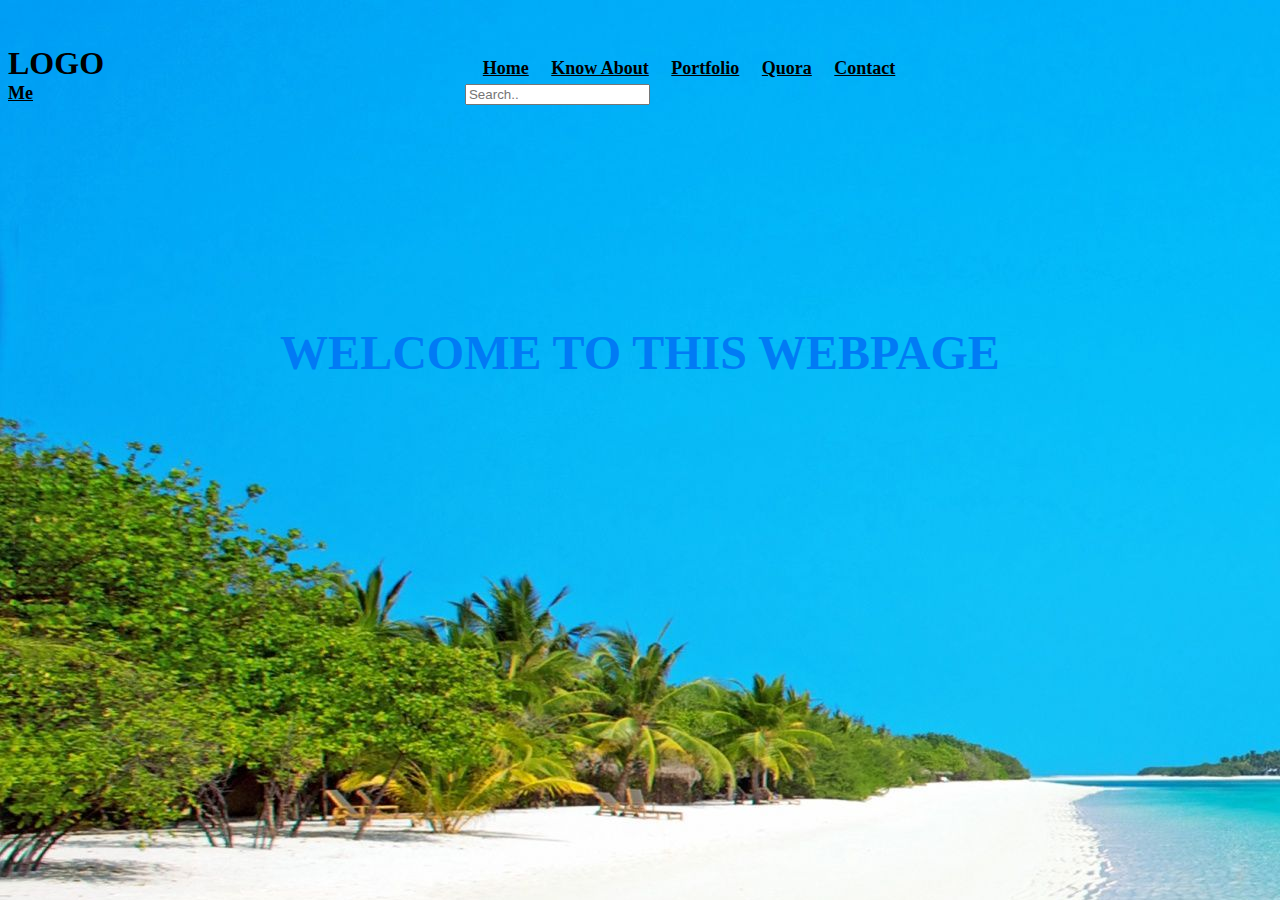
<file: BASIC HTML WEBPAGE/index.html>
<!DOCTYPE html>
<html lang="en">
<head>
	<meta charset="utf-8">
	
</head>
<body background="TPP.jpg" link="#000" alink="#017bf5" vlink="#000">
	<br />
	<h3 align="full">
		<font face="Lato" size="6">LOGO</font>
		&nbsp;&nbsp;&nbsp;&nbsp;&nbsp;&nbsp;&nbsp;&nbsp;&nbsp;&nbsp;&nbsp;&nbsp;&nbsp;&nbsp;&nbsp;&nbsp;&nbsp;&nbsp;&nbsp;
		&nbsp;&nbsp;&nbsp;&nbsp;&nbsp;&nbsp;&nbsp;&nbsp;&nbsp;&nbsp;&nbsp;&nbsp;&nbsp;&nbsp;&nbsp;&nbsp;&nbsp;&nbsp;&nbsp;
		&nbsp;&nbsp;&nbsp;&nbsp;&nbsp;&nbsp;&nbsp;&nbsp;&nbsp;&nbsp;&nbsp;&nbsp;&nbsp;&nbsp;&nbsp;&nbsp;&nbsp;&nbsp;&nbsp;
		&nbsp;&nbsp;&nbsp;&nbsp;&nbsp;&nbsp;&nbsp;&nbsp;&nbsp;&nbsp;&nbsp;&nbsp;&nbsp;&nbsp;&nbsp;&nbsp;&nbsp;&nbsp;&nbsp;
		<font face="cinzel" size="4">
			<a href="#">Home</a>&nbsp;&nbsp;&nbsp;&nbsp;
			<a href="#">Know About</a>&nbsp;&nbsp;&nbsp;&nbsp;
			<a href="#">Portfolio</a>&nbsp;&nbsp;&nbsp;&nbsp;
			<a href="#">Quora</a>&nbsp;&nbsp;&nbsp;&nbsp;
			<a href="#">Contact Me</a>&nbsp;&nbsp;&nbsp;&nbsp;&nbsp;&nbsp;&nbsp;&nbsp;&nbsp;&nbsp;&nbsp;&nbsp;&nbsp;&nbsp;&nbsp;&nbsp;&nbsp;&nbsp;&nbsp;&nbsp;&nbsp;&nbsp;&nbsp;&nbsp;&nbsp;&nbsp;&nbsp;&nbsp;&nbsp;&nbsp;&nbsp;&nbsp;&nbsp;&nbsp;&nbsp;&nbsp;&nbsp;&nbsp;&nbsp;&nbsp;&nbsp;&nbsp;&nbsp;&nbsp;&nbsp;&nbsp;&nbsp;&nbsp;&nbsp;&nbsp;&nbsp;&nbsp;&nbsp;&nbsp;&nbsp;&nbsp;&nbsp;&nbsp;&nbsp;&nbsp;&nbsp;&nbsp;&nbsp;&nbsp;&nbsp;&nbsp;&nbsp;&nbsp;&nbsp;&nbsp;&nbsp;&nbsp;&nbsp;&nbsp;&nbsp;&nbsp;&nbsp;&nbsp;&nbsp;&nbsp;&nbsp;&nbsp;&nbsp;&nbsp;&nbsp;&nbsp;&nbsp;&nbsp;&nbsp;&nbsp;&nbsp;&nbsp;&nbsp;&nbsp;&nbsp;
			<input type="text" placeholder="Search..">
		</font>
	</h3>
	<br /><br /><br /><br /><br /><br /><br /><br /><br /><br />
	<h1 align="center">
		<font face="Lato" color="#017bf5" size="7">
			WELCOME TO THIS WEBPAGE
		</font>
	</h1>
	<br />
</body>
</html>
</file>
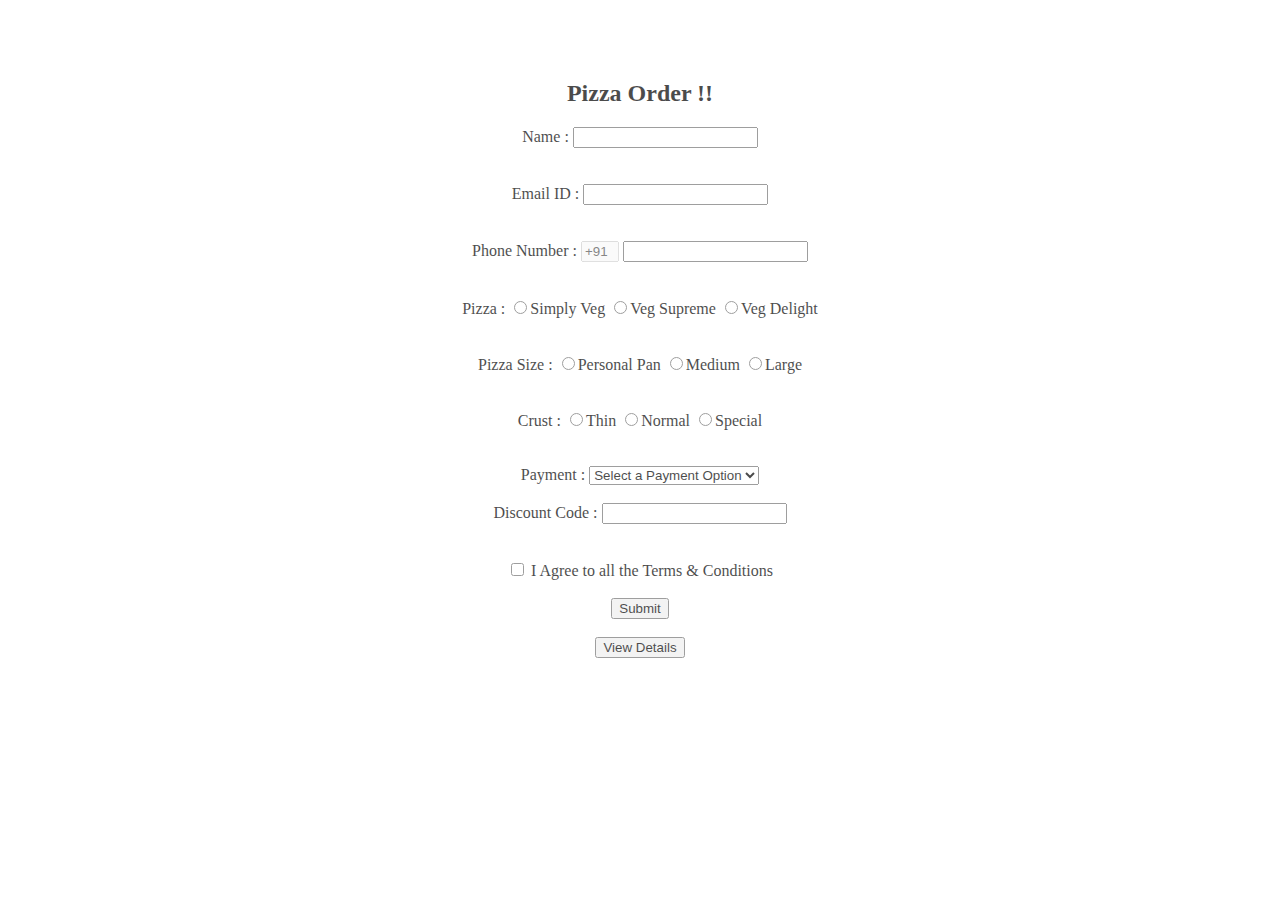
<file: PIZZA DELIVERY FORM/index.html>
<!DOCTYPE html>
<html lang="en">
<head>
    <meta charset="UTF-8">
    <meta http-equiv="X-UA-Compatible" content="IE=edge">
    <link rel="stylesheet" href="style.css">
    <meta name="viewport" content="width=device-width, initial-scale=1.0">
    <title>Registration Form with Validation</title>
</head>
<body>  

    <div class="content">
    <h2> Pizza Order !!</h2>
    <form>
        
    <div class="first">
        <div class="name" >
            <label for="Name">Name :</label>
            <input name="name" type="text" id ="name" required>
        </div>
    <br><br>

    <div class="email">
        <label for="email">Email ID :</label>
        <input name="email" type="email" id="email" required>
    </div><br><br>

    <div class="phNo">

        <label for="phNo">Phone Number :</label>
        <input name="91" value="+91" disabled id="code">
        <input id="phone" name="phoneNo" type="number" required>

    </div><br><br>
    </div>

    <div class="pizza"  >
    <label for="pizza">Pizza :</label>
    <input type="radio" name="same" value="Simply Veg" >Simply Veg
    <input type="radio" name="same" value="Veg Supreme">Veg Supreme
    <input type="radio" name="same" value="Veg Delight">Veg Delight
    </div>
    <br><br>

    <div class="pizzaSize"  >
        <label for="psize">Pizza Size :</label>
        <input type="radio" name="same2" value="Personal Pan">Personal Pan
        <input type="radio" name="same2" value="Medium">Medium
        <input type="radio" name="same2" value="Large">Large
    </div>
    <br><br>

    <div class="crust"  >
        <label value="">Crust :</label>
        <input type="radio" name="same3" value="Thin">Thin
        <input type="radio" name="same3" value="Normal">Normal
        <input type="radio" name="same3" value="Special">Special
    </div>
    <br><br>

<label value="">Payment :</label>
    <select name="payment" id="payment"  required>
        <option value="">Select a Payment Option</option>
        <option value="cod">Cash On Delivery</option>
        <option value="Credit">Credit Card</option>
        <option value="Debit">Debit Card</option>
        <option value="Paytm">Paytm</option>

    </select>
    <br><br>

    <div class="discount">
        <label for="discount">Discount Code :</label>
        <input name="discount" type="text" id="discount">
    </div>
<br><br>

<input type="checkbox" id="agree" value="agree" required>
I Agree to all the <strong>Terms & Conditions</strong>


<br><br>



<button type="submit" id="btn">Submit</button>
    
</form>
<br>
<button onclick="viewDetails()">View Details</button>
<p id="view"></p>

    <script src="script.js"></script>
</div>
</body>
</html>
</file>
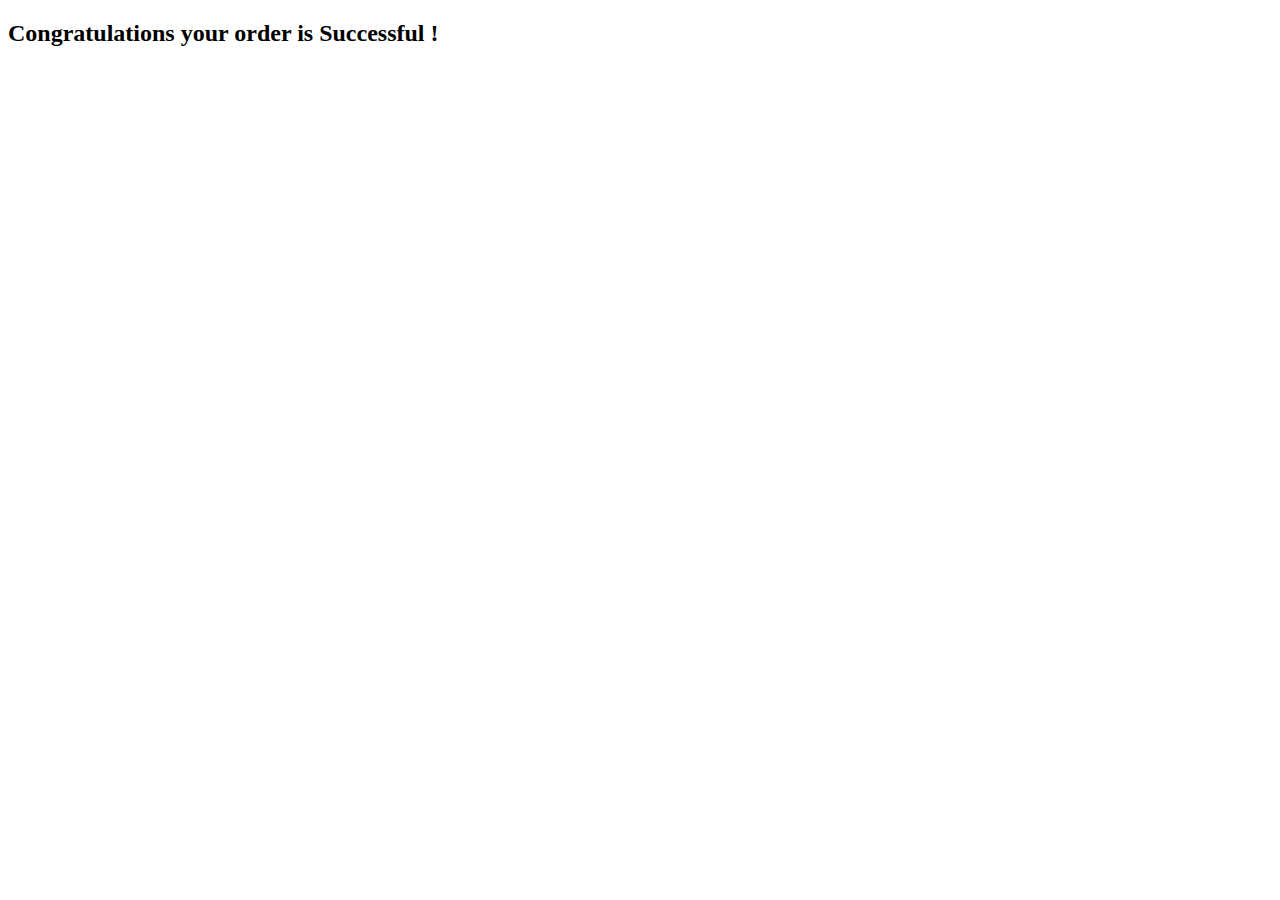
<file: PIZZA DELIVERY FORM/successfull.html>
<!DOCTYPE html>
<html lang="en">
<head>
    <meta charset="UTF-8">
    <meta http-equiv="X-UA-Compatible" content="IE=edge">
    <meta name="viewport" content="width=device-width, initial-scale=1.0">
    <title>Document</title>
</head>
<body>
    <h2> Congratulations your order is Successful !</h2>
</body>
</html>
</file>
<file: PIZZA DELIVERY FORM/style.css>
body{
    text-align: center;
    background-image:url("https://free4kwallpapers.com/uploads/originals/2016/05/15/pizzajust-pizzajust-awesome.-wallpaper_.jpg") ;
    background-size: cover;
    
}

.content{
background-color: rgb(255, 255, 255);
opacity: 0.7;
width: 500px;
margin: 30px auto;
padding: 30px 0px;
border-radius: 10px;
font-weight: 200;
}
    
#code{
    width: 30px;
}
</file>
